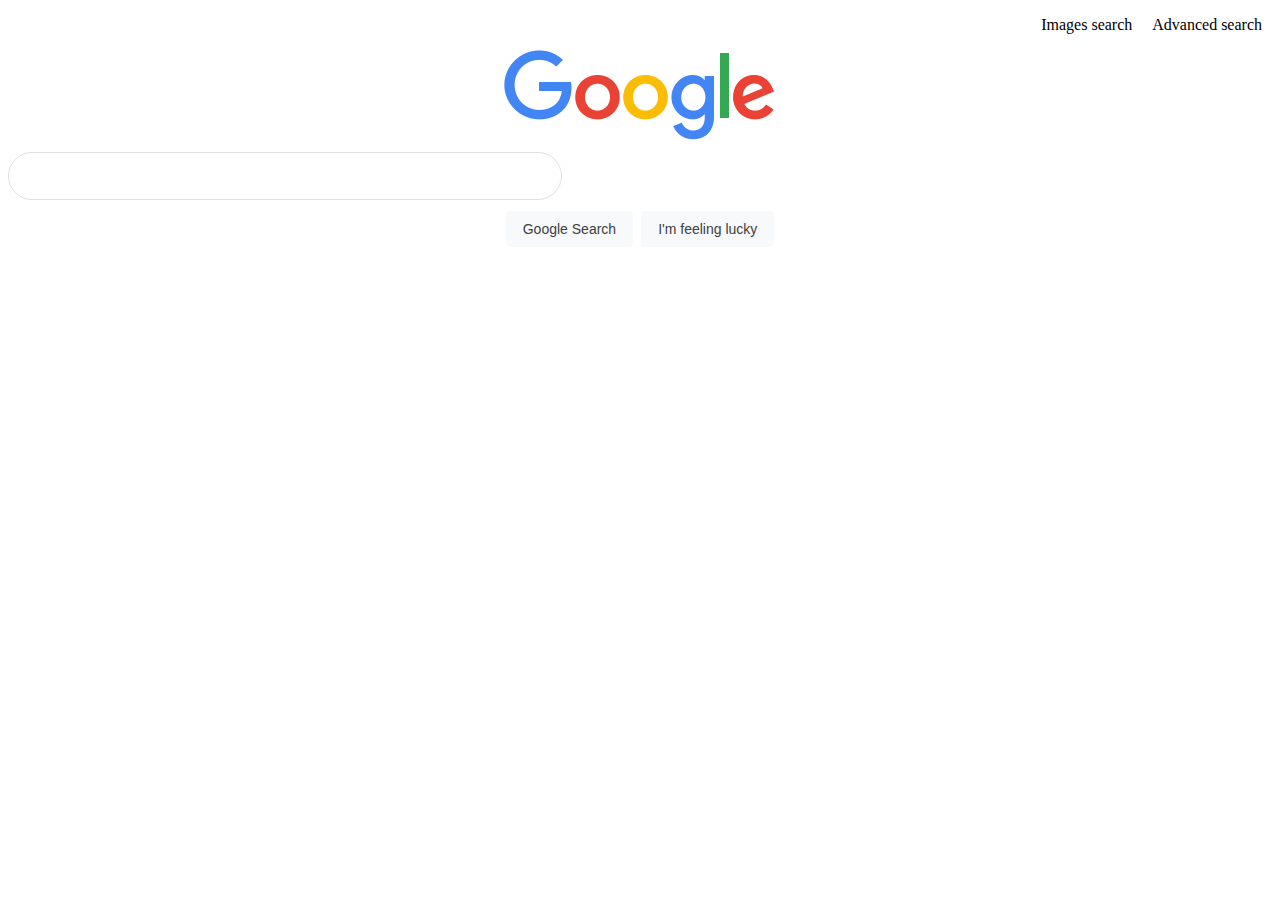
<file: index.html>
<!DOCTYPE html>
<html lang="en">
    <head>
        <title>Search</title>
        <link rel="stylesheet" href="index.css">
    </head>
    <body>
        <div>
            <ul class="navbar">
             <a href="google_image.html">Images search</a>
            <a href="advanced_search.html">Advanced search</a>
            </ul>
        </div>
        <div class="center_div">
            <img src="googlelogo.png" alt="google logo">
        </div>
        <form action="https://google.com/search">
            <input type="text" name="q" class="rounded-input">
            <div class="center_div">
                <input type="submit" value="Google Search" class="btn-google">
                <input type="submit" name="btnI" value="I'm feeling lucky" class="btn-google">
        </div>
        </form>
    </body>
</html>
</file>
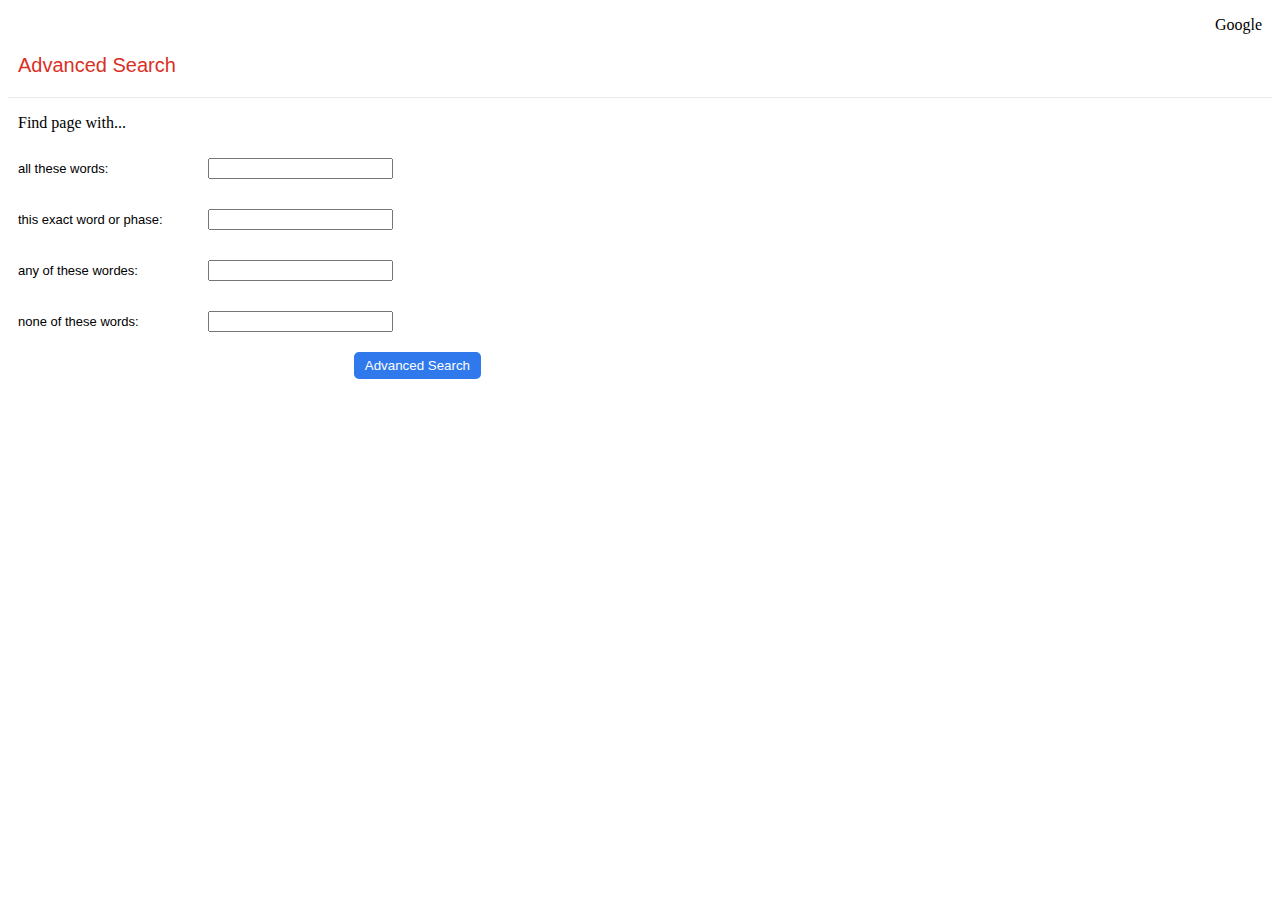
<file: advanced_search.html>
<!DOCTYPE html>
<html lang="en">
<head>
    <meta charset="UTF-8">
    <meta http-equiv="X-UA-Compatible" content="IE=edge">
    <meta name="viewport" content="width=device-width, initial-scale=1.0">
    <title>google advance</title>
    <link rel="stylesheet" href="index.css">
    <link href="https://cdn.jsdelivr.net/npm/bootstrap@5.3.0-alpha3/dist/css/bootstrap.min.css" rel="stylesheet" integrity="sha384-KK94CHFLLe+nY2dmCWGMq91rCGa5gtU4mk92HdvYe+M/SXH301p5ILy+dN9+nJOZ" crossorigin="anonymous">
  </head>
</head>
<body>
    <div>
        <ul class="navbar">
         <a href="index.html">Google</a>
        </ul>
    </div>
    <p class="advanceded">Advanced Search</p>
    <div class="line"></div>
    <p class="h2-advanced">Find page with...</p>
    <form action="https://google.com/search">
        <div class="row-input">
            <div class="left">
                <p>all these words:</p>
            </div>
            <div class="right">
                <input class="form-control" type="text" name="as_q">
            </div>
            </div>

            <div class="row-input">
                <div class="left">
                    <p>this exact word or phase:</p>
                </div>
                <div class="right">
                    <input class="form-control" type="text" name="as_apq">
                </div>
                </div>

                <div class="row-input">
                    <div class="left">
                        <p>any of these wordes:</p>
                    </div>
                    <div class="right">
                        <input class="form-control" type="text" name="as_oq">
                    </div>
                    </div>

                    <div class="row-input">
                        <div class="left">
                            <p>none of these words:</p>
                        </div>
                        <div class="right">
                            <input class="form-control" type="text" name="as_eq">
                        </div>
                        </div>
                        <div class="btn-div" >
                            <input type="submit"  value="Advanced Search" class="btn-advanced">
                        </div>
    </form>
    
</body>
</html>
</file>
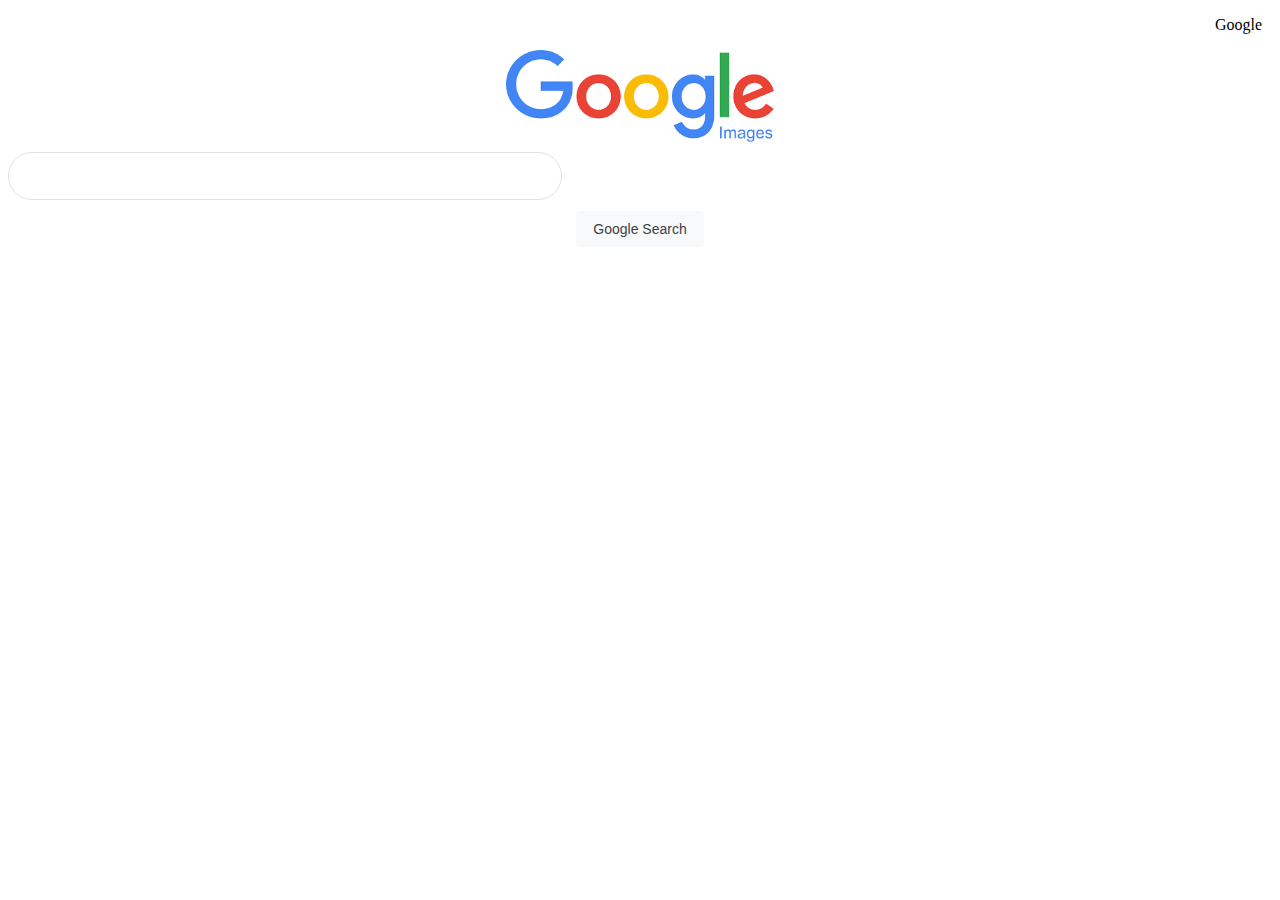
<file: google_image.html>
<!DOCTYPE html>
<html lang="en">
    <head>
        <title>Search</title>
        <link rel="stylesheet" href="index.css">
    </head>
    <body>
        <div>
            <ul class="navbar">
             <a href="index.html">Google</a>
            </ul>
        </div>
        <div class="center_div">
            <img src="google-image.png" alt="google logo" height="92px">
        </div>
        <form action="https://google.com/search">
            <input type="text" name="q" class="rounded-input">
            <input type="hidden" name="tbm" value="isch">
            <div class="center_div">
                <input type="submit" value="Google Search" class="btn-google">
        </div>
        </form>
    </body>
</html>
</file>
<file: index.css>
.navbar{
    list-style-type: none;
    display: flex;
    flex-direction: row;
    justify-content: flex-end;
}
.navbar a{
    padding: 0px 10px;
    text-decoration: none;
}
.navbar a:link{
    color: black;
}
.navbar a:visited{
    color: black;
}
.navbar a:hover{
    color: black;
}
.center_div{
    display: flex;
    justify-content: center;
    align-items: center;
}
.rounded-input{
    display: flex;
    z-index: 3;
    min-height: 44px;
    background: #fff;
    border: 1px solid #dfe1e5;
    box-shadow: none;
    border-radius: 24px;
    margin-top: 10px;
    width: 638px;
    width: 548px;
    max-width: 584px;
}
.btn-google{
    background-color: #f8f9fa;
    border: 1px solid #f8f9fa;
    border-radius: 4px;
    color: #3c4043;
    font-family: arial,sans-serif;
    font-size: 14px;
    margin: 11px 4px;
    padding: 0 16px;
    line-height: 27px;
    height: 36px;
    min-width: 54px;
    text-align: center;
    cursor: pointer;
    user-select: none;
}
.btn-google:hover{
    border: 1px solid #3c4043;
}
.advanceded{
    color: #d93025;
    font:20px arial,san-sanif 
}
p{
margin-left: 10px;
}
.line{
    border-bottom:1px solid #ebebeb;
}
.row-input{
    display: flex;
    flex-direction: row;
    align-items: center;
    margin-top:10px;
}
.left{
    width:200px;
    font:13px arial ;
}
input form-control{
    width: 300px;
    height: 50px;
}
.btn-advanced{
    background-color:#3079ed;
    border: 5px solid #3079ed;
    color: white;
    border-radius: 5px;
}
.btn-div{
    display: flex;
    justify-content: flex-end;
    width: 473px;
    margin-top: 10px;
}
</file>
